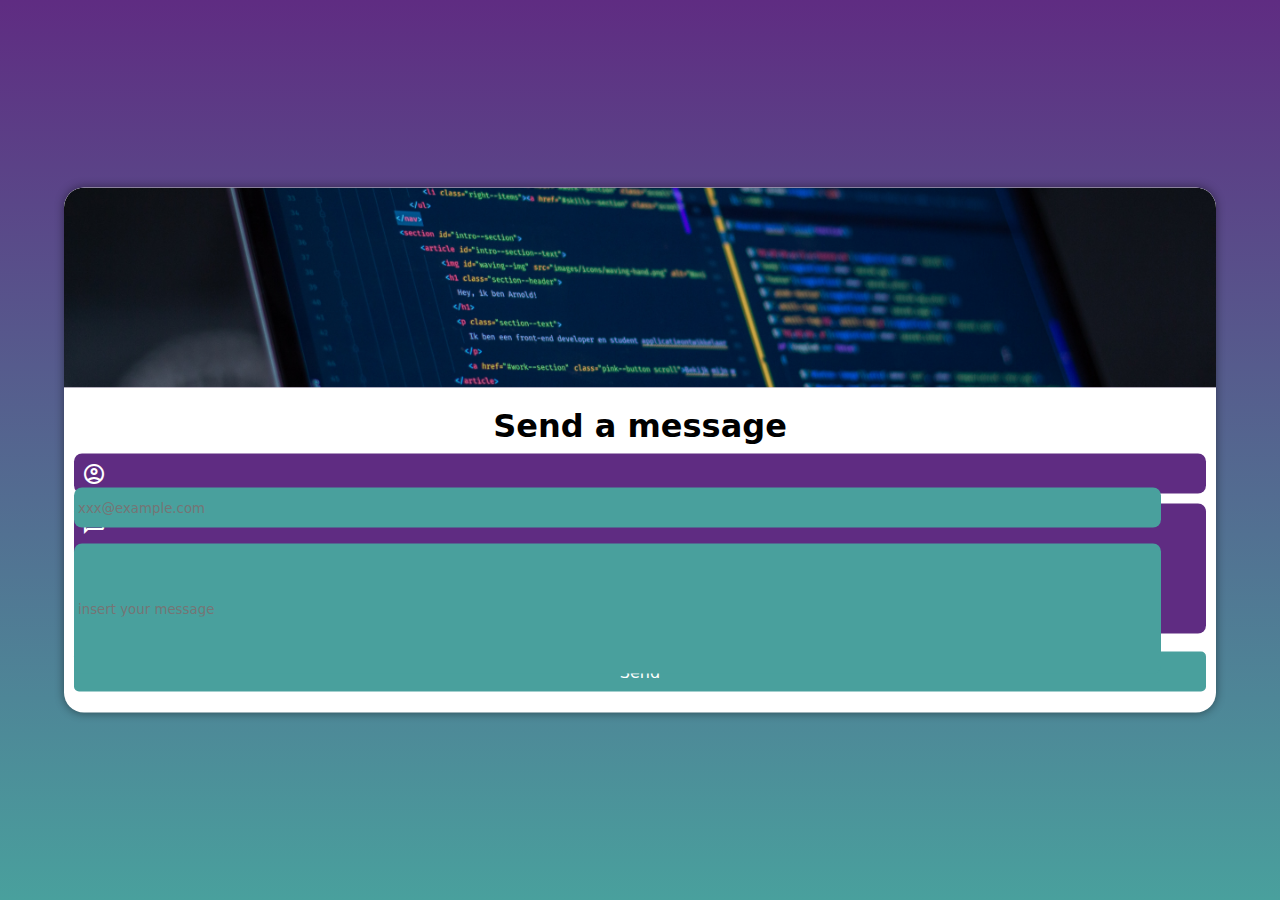
<file: form.html>
<!DOCTYPE html>
<html lang="en">
<head>
    <meta charset="UTF-8">
    <meta http-equiv="X-UA-Compatible" content="IE=edge">
    <meta name="viewport" content="width=device-width, initial-scale=1.0">
    <title>Let's Work Together</title>
    <link rel="shortcut icon" href="images/favicon.ico" type="image/x-icon">
    <link rel="stylesheet" href="styles/form.css" media="all">
    <link rel="stylesheet" href="styles/media-query.css">
    <link rel="stylesheet" href="https://fonts.googleapis.com/css2?family=Material+Symbols+Outlined:opsz,wght,FILL,GRAD@20..48,100..700,0..1,-50..200" />
</head>
<body>
    <main>
        <section id="document">
            <div id="image">
                <!--here goes the image-->
            </div>
            <div id="form">
                <h1>Send a message</h1>
                <form method="post">
                    <div>
                        <span class="material-symbols-outlined">account_circle</span>
                        <input type="email" name="email" id="iemail" placeholder="xxx@example.com" minlenth="5" maxlenth="20" autocomplete="email" required>
                        <label for="iemail">Email:</label><br>
                    </div>
                    <div class="message">
                        <span class="material-symbols-outlined">message</span>
                        <input type="text" name="text" id="itext" minlength="8" maxlenth="120" placeholder="insert your message" required>
                        <label for="ipass">Message:</label>
                    </div>
                        <input type="submit" value="Send">
                </form>
            </div>
        </section>
    </main>
</body>
</html>
</file>
<file: styles/form.css>
@charset "UTF-8";

@import url('https://css.gg/profile.css');

*{
    margin:0px;
    padding:0px;
    font-family: system-ui, -apple-system, BlinkMacSystemFont, 'Segoe UI', Roboto, Oxygen, Ubuntu, Cantarell, 'Open Sans', 'Helvetica Neue', sans-serif;
    box-sizing: border-box;
}

:root{
    --green: #49a09d;
    --purple: #5f2c82;
}

body, html{
    width:100vw;
    height:100vh;
    background-color: var(--purple);
}

main{
    width:100vw;
    height:100vh;
    position:relative;
}

section#document{
    background-color:white;
    border-radius:20px;
    width:250px;
    height:525px;
    line-height:1.5em;

    position:absolute;
    top:50%;
    left:50%;
    transform: translate(-50%, -50%);
    padding:0px;
    box-shadow:0px 0px 10px rgba(0, 0, 0, 0.445);
    overflow:hidden;

    transition: width 0.5s, height 0.5s; /*Animation for media queries*/
    transition-timing-function:ease;
}

h1{
    text-align:center;
    margin:.5em 0em .5em 0em;
}

h2{
    font-weight: 200;
    font-size: 1.2em;
    color:#5f2c82;
    text-align:center;
}

div#form>p{
    text-align:center;
}

section#document>div#image{
    display:block;
    background: var(--purple) url(../images/coding-lowSize.jpg) no-repeat;
    background-size:cover;
    background-position:center center;
    height:200px;
    border-radius:20px 20px 0px 0px;
}

section#document>div#form{
    display:block;
    padding:10px;
}

section#document>form{
    font-size:1em;
}

form>div{
    background-color:var(--purple);
    margin:10px 0px;
    border-radius:8px;
    width:100%;
    height:40px;
    align-items: center;
}

form>div.message{
    background-color:var(--purple);
    margin:10px 0px;
    border-radius:8px;
    width:100%;
    height:130px;
    align-items: center;
}

div>span{
    color:white;
    font-size:2em;
    width:40px;
    padding:8px;
    height:40px;
}

form>div>input{
    background-color:var(--green);
    color:white;
    width: calc(100% - 45px);
    height:100%;
    border-radius:8px;
    padding:4px;
    border:0px;
    transform:translateY(-6px);
}

form>div.message>input{
    background-color:var(--green);
    color:white;
    width: calc(100% - 45px);
    height:100%;
    border-radius:8px;
    padding:4px;
    border:0px;
    transform:translateY(-6px);
    margin-top: 6px;
}

form>div>input:focus-within{
    background-color:white;
    border:none;
    color:black;
}

form>div>label{
    display:none;
}

form>input[type=submit] {
    display:block;
    font-size:1em;
    width:100%;
    height:40px;
    background-color:var(--green);
    color:white;
    border:none;
    border-radius:5px;
    transition-duration: .2s;
    cursor:pointer;
}

form>input[type=submit]:hover {
    background-color:#275553;
}

form>a.button{
    display:block;
    text-align:center;
    margin:5px 0px 0px 0px;
    border:1px solid var(--green);
    width:100%;
    height:20%;
    background-color:white;
    text-decoration:none;
    color:var(--green);
    font-size:.8em;
    transition-duration: .3s;
    border-radius:5px;
}

form>a.button:hover{
    background-color:var(--green);
    color:white;
}

form>a.button>i{
    font-size:.8em;
}
</file>
<file: styles/media-query.css>
/* Small devices (portrait tablets and phones, 767px and down) */
/* Medium devices (landscape tablets, 768px and up) */
/* Large devices (laptops/desktops, 992px and up) */
/* Extra large devices (large laptops and desktops, 1200px and up) */

/*Medium devices*/
@media screen and (min-width:768px) and (max-width:991px) and (orientation:landscape){
    body{
        background-image:linear-gradient(to bottom, var(--purple), var(--green));
    }

    section#document{
        width:80vw;
        height:50vh
    }

    section#document>div#image{
        float:left;
        width:30%;
        height:100%;
        background: var(--purple) url(../images/coding.jpg) no-repeat;
        display:block;
        background-size:cover;
        background-position:center center;
        border-radius:20px 20px 0px 0px;
    }

    section#document>div#form{
        float:right;
        width:65%;
    }

    form>div.message{
        background-color:var(--purple);
        margin:10px 0px;
        border-radius:8px;
        width:100%;
        height:80px;
        align-items: center;
    }
}

/*Large devices*/
@media screen and (min-width: 991px) and (max-width:1199px){
    body{
        background-image:linear-gradient(to bottom, var(--purple), var(--green));
    }

    section#document{
        width:80vw;
    }

    section#document>form{
        font-size:1.2em;
    }

    section#document>div#image{
        background: var(--purple) url(../images/coding.jpg) no-repeat;
        display:block;
        background: var(--purple) url(../images/coding-lowSize.jpg) no-repeat;
        background-size:cover;
        background-position:center center;
        height:200px;
        border-radius:20px 20px 0px 0px;
    }
}

/*EL devices*/
@media screen and (min-width:1200px){
    body{
        background-image:linear-gradient(to bottom, var(--purple), var(--green));
    }

    section#document{
    width: 90vw;
    }

    section#document>form{
        font-size:1.2em;
    }

    form>input{
        margin-top:18px;
    }

    section#document>div#image{
        background: var(--purple) url(../images/coding.jpg) no-repeat;
        display:block;
        background: var(--purple) url(../images/coding-lowSize.jpg) no-repeat;
        background-size:cover;
        background-position:center center;
        height:200px;
        border-radius:20px 20px 0px 0px;
    }
}
</file>
